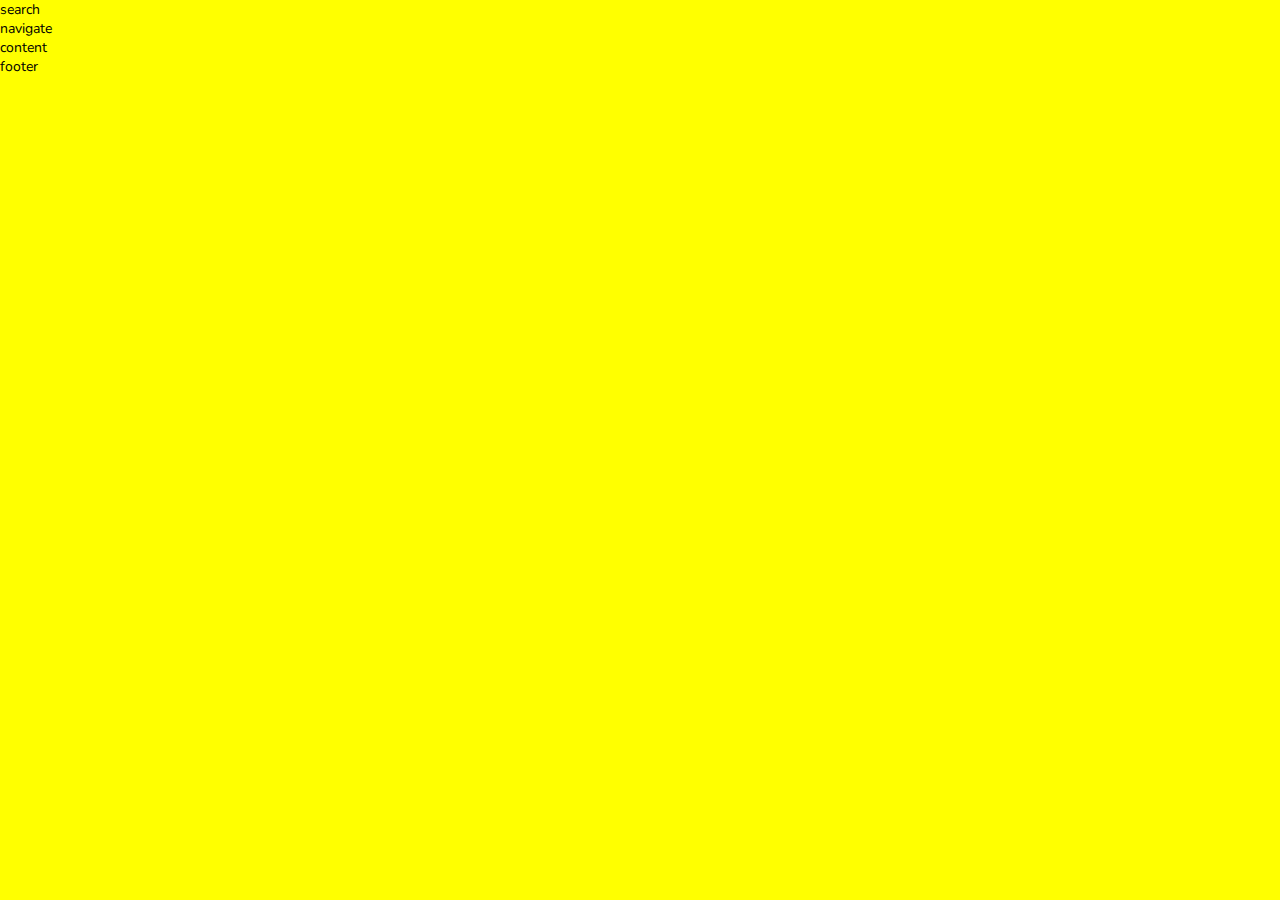
<file: WebDeveloper/1.responsive_media_queries/index.html>
<!DOCTYPE html>
<html lang="en">
<head>
    <meta charset="UTF-8">
    <meta name="viewport" content="width=device-width, initial-scale=1.0">
    <title>Document</title>
    <link href='https://fonts.googleapis.com/css?family=Nunito' rel='stylesheet'>
    <link rel="stylesheet" href="style.css">
    
</head>
<body>
    <header>
        <menu>
        </menu>
        <search>
            search
        </search>
        <navigate>
            navigate
        </navigate>
    </header>
    <content>
        content
    </content>
    <footer>
        footer
    </footer>
</body>
</html>
</file>
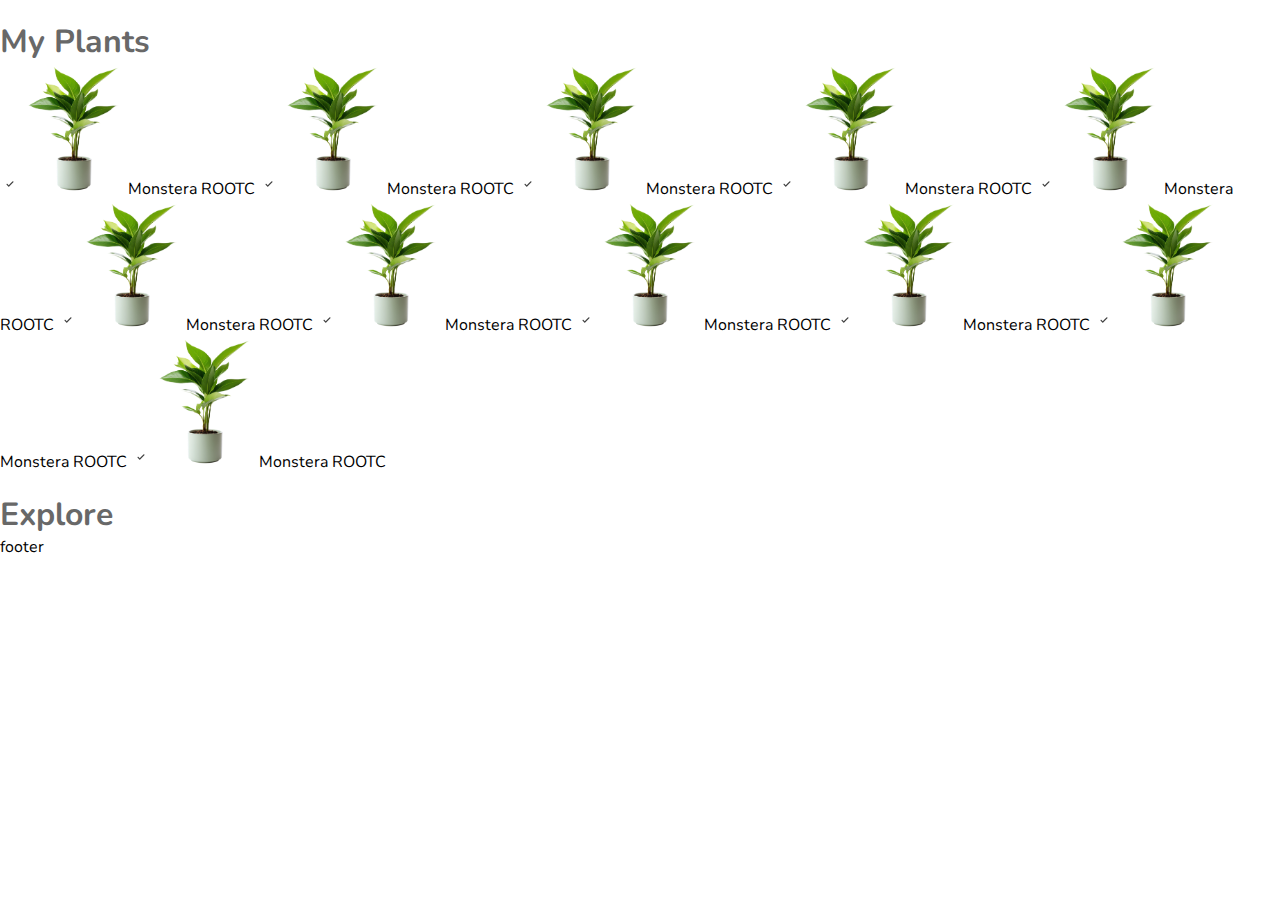
<file: WebDeveloper/2.inspiration_web_app/index.html>
<!DOCTYPE html>
<html lang="en">
<head>
    <meta charset="UTF-8">
    <meta name="viewport" content="width=device-width, initial-scale=1.0">
    <title>Document</title>
    <link href='https://fonts.googleapis.com/css?family=Nunito' rel='stylesheet'>
    <link rel="stylesheet" href="style.css">
</head>
<body>
    <header>
        <options></options>
        <logo></logo>
        <statistics></statistics>        
    </header>
    <content>
        <plants>
            <h1>My Plants</h1>
            <wrappers>
                <wrapper>
                    <status>
                        <img width="20px" src="resources/check-circle-svgrepo-com.svg" alt="">
                    </status>
                    <product-image>
                        <img width="100" src="resources/image-from-rawpixel-id-12701460-png.png" alt="">
                    </product-image>
                    <description>
                        <name>Monstera</name>
                        <subname>ROOTC</subname>
                    </description>
                </wrapper>
               
                <wrapper>
                    <status>
                        <img width="20px" src="resources/check-circle-svgrepo-com.svg" alt="">
                    </status>
                    <product-image>
                        <img width="100" src="resources/image-from-rawpixel-id-12701460-png.png" alt="">
                    </product-image>
                    <description>
                        <name>Monstera</name>
                        <subname>ROOTC</subname>
                    </description>
                </wrapper>

                <wrapper>
                    <status>
                        <img width="20px" src="resources/check-circle-svgrepo-com.svg" alt="">
                    </status>
                    <product-image>
                        <img width="100" src="resources/image-from-rawpixel-id-12701460-png.png" alt="">
                    </product-image>
                    <description>
                        <name>Monstera</name>
                        <subname>ROOTC</subname>
                    </description>
                </wrapper>

                <wrapper>
                    <status>
                        <img width="20px" src="resources/check-circle-svgrepo-com.svg" alt="">
                    </status>
                    <product-image>
                        <img width="100" src="resources/image-from-rawpixel-id-12701460-png.png" alt="">
                    </product-image>
                    <description>
                        <name>Monstera</name>
                        <subname>ROOTC</subname>
                    </description>
                </wrapper>

                <wrapper>
                    <status>
                        <img width="20px" src="resources/check-circle-svgrepo-com.svg" alt="">
                    </status>
                    <product-image>
                        <img width="100" src="resources/image-from-rawpixel-id-12701460-png.png" alt="">
                    </product-image>
                    <description>
                        <name>Monstera</name>
                        <subname>ROOTC</subname>
                    </description>
                </wrapper>
                <wrapper>
                    <status>
                        <img width="20px" src="resources/check-circle-svgrepo-com.svg" alt="">
                    </status>
                    <product-image>
                        <img width="100" src="resources/image-from-rawpixel-id-12701460-png.png" alt="">
                    </product-image>
                    <description>
                        <name>Monstera</name>
                        <subname>ROOTC</subname>
                    </description>
                </wrapper>
                <wrapper>
                    <status>
                        <img width="20px" src="resources/check-circle-svgrepo-com.svg" alt="">
                    </status>
                    <product-image>
                        <img width="100" src="resources/image-from-rawpixel-id-12701460-png.png" alt="">
                    </product-image>
                    <description>
                        <name>Monstera</name>
                        <subname>ROOTC</subname>
                    </description>
                </wrapper>
                <wrapper>
                    <status>
                        <img width="20px" src="resources/check-circle-svgrepo-com.svg" alt="">
                    </status>
                    <product-image>
                        <img width="100" src="resources/image-from-rawpixel-id-12701460-png.png" alt="">
                    </product-image>
                    <description>
                        <name>Monstera</name>
                        <subname>ROOTC</subname>
                    </description>
                </wrapper>
                <wrapper>
                    <status>
                        <img width="20px" src="resources/check-circle-svgrepo-com.svg" alt="">
                    </status>
                    <product-image>
                        <img width="100" src="resources/image-from-rawpixel-id-12701460-png.png" alt="">
                    </product-image>
                    <description>
                        <name>Monstera</name>
                        <subname>ROOTC</subname>
                    </description>
                </wrapper>
                <wrapper>
                    <status>
                        <img width="20px" src="resources/check-circle-svgrepo-com.svg" alt="">
                    </status>
                    <product-image>
                        <img width="100" src="resources/image-from-rawpixel-id-12701460-png.png" alt="">
                    </product-image>
                    <description>
                        <name>Monstera</name>
                        <subname>ROOTC</subname>
                    </description>
                </wrapper>
                <wrapper>
                    <status>
                        <img width="20px" src="resources/check-circle-svgrepo-com.svg" alt="">
                    </status>
                    <product-image>
                        <img width="100" src="resources/image-from-rawpixel-id-12701460-png.png" alt="">
                    </product-image>
                    <description>
                        <name>Monstera</name>
                        <subname>ROOTC</subname>
                    </description>
                </wrapper>
            </wrappers>
        </plants>
        <explore>
            <h1>Explore</h1>
        </explore>
    </content>
    <footer>
        footer
    </footer>
</body>
</html>
</file>
<file: WebDeveloper/1.responsive_media_queries/style.css>
/* Estilos para pantallas pequeñas (móviles) */
* {
    margin: 0;
    font-family: 'Nunito';
    font-size: 14px;
}

html {    
    height: 100%;
    background-color: red;
}

body {
    height: 100%;
}

@media only screen and (max-width: 600px) {
    /* Inserta aquí tus estilos para pantallas pequeñas */
    

    body {
        background-color: grey;        
        display: grid;
        grid-template-areas: 
            "header"
            "content"
            "footer";
        grid-template-rows: 90px auto 50px;
    }

    header {
        display: grid;
        grid-template-columns: 120px auto;
        grid-template-areas: 
            "menu search"
            "navigate";

    }

    navigate {
        grid-column: span 2;
    }
    
    body > *,
    header > *{
        border-color: black;
        border-radius: 3px;
        border-style: solid;
       
    }


}

/* Estilos para pantallas medianas (tablets) */
@media only screen and (min-width: 601px) and (max-width: 1024px) {
    /* Inserta aquí tus estilos para pantallas medianas */
    html {
            background-color: green;
        }
}

/* Estilos para pantallas grandes (escritorios) */
@media only screen and (min-width: 1025px) {
    /* Inserta aquí tus estilos para pantallas grandes */
    html {
            background-color: yellow;
    }
}
</file>
<file: WebDeveloper/2.inspiration_web_app/style.css>
html,
body {
    margin: 0;
    padding: 0;
    height: 100%;
}

body {
    font-family: 'Nunito', sans-serif;
}

h1 {
    color: #686868;  
    margin: 0;  
    margin-top: 20px;
}

body * {
    /*border: 1px solid gray;*/
}

@media only screen and (max-width: 600px) {
    body {
        display: grid;
        grid-template-areas:
            "header"
            "content"
            "footer";
        grid-template-rows: 50px auto 50px;
        grid-template-columns: 100%; /**Eurekaaaaa*/
    }

    header {
        display: flex;
        justify-content: space-between;
        margin-top: 20px;
    }

    header > * {        
        background-repeat: no-repeat;
        background-position: center;
        background-size: contain;        
        width: 25px;
        margin: 0 8px;
    }

    header > options {
        background-image: url("resources/menu-alt-1-svgrepo-com.svg");
    }

    header > logo {
        background-image: url("resources/leaves-leaf-svgrepo-com.svg");
    }

    header > statistics {
        background-image: url("resources/stats-svgrepo-com.svg");
    }
    
    content {
        margin: 0 8px;
        display: flex;
        flex-direction: column;
    }

    content > plants {
        display: flex;
        flex-direction: column;
    }

    content > plants > wrappers {
        position: relative;
        display: flex;
        justify-content: flex-start;
        overflow-x: auto;
    }

    content > plants > wrappers::-webkit-scrollbar {
        display: none;
    }

    content > plants > wrappers > wrapper {        
        position: relative;
        background-color: #dfdfdf;
        border-radius: 8px;
        width: 122px;
        margin: 30px 6px 0 0;
        padding: 5px 5px;
        display: grid;
        grid-template-columns: 25px auto;
        grid-template-rows: 110px auto;
        grid-template-areas:
            "status"
            "product-image"
            "description";
    }

    content > plants > wrappers > wrapper:last-child {
        margin-right: 0;
    }

    content > plants > wrappers > wrapper > description {
        display: flex;
        flex-direction: column;
        grid-column: span 2;
    }

    content > plants > wrappers > wrapper > product-image {
        position: relative;
        right: 0;
        top: -30px
    }

    content > plants > wrappers > wrapper > description > * {
        padding: 0 5px;
        color: #3f3f3f;       
        font-size: 0.80em;
    }
}
</file>
